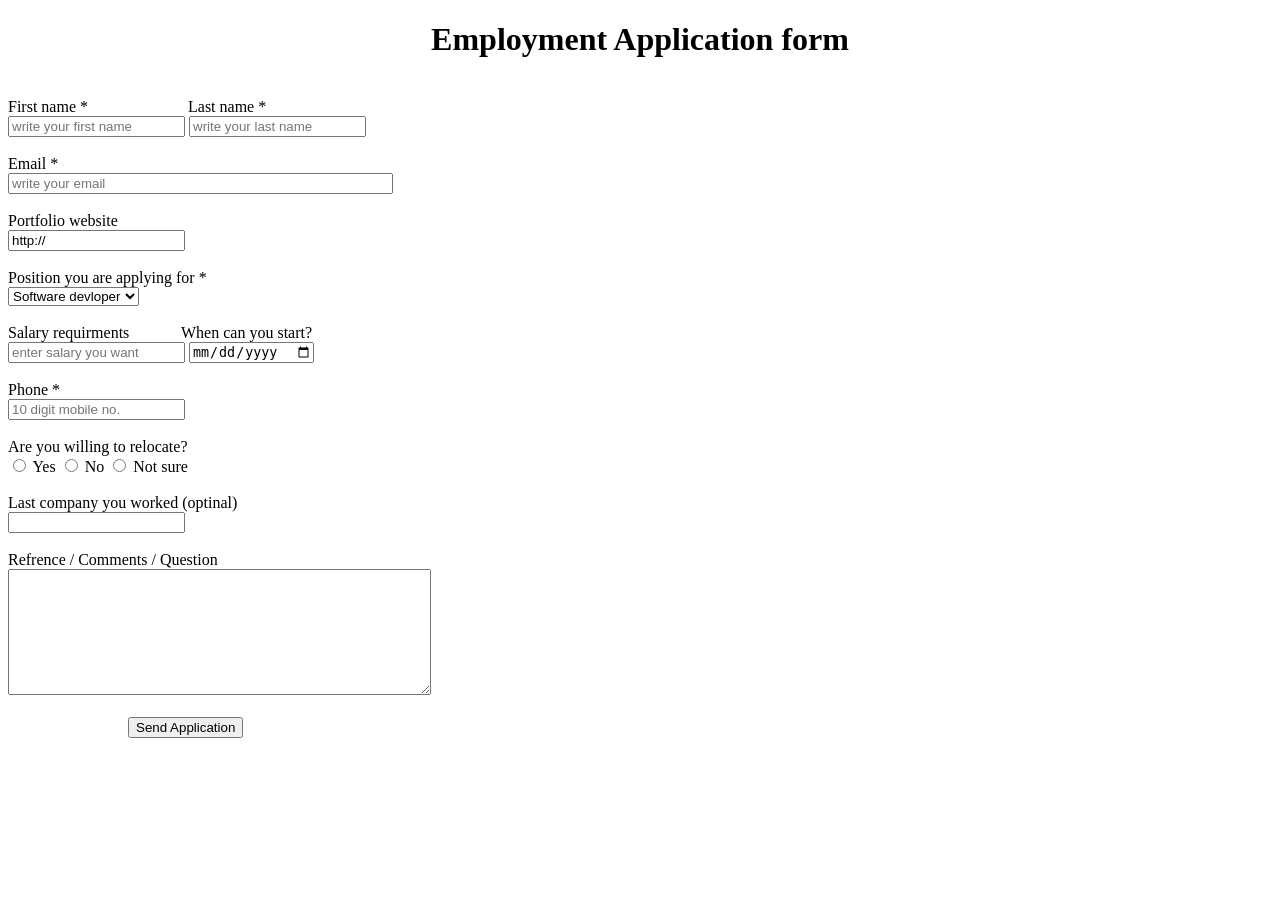
<file: job_application.html>
<!DOCTYPE html>
<html lang="en">
<head>
    <meta charset="UTF-8">
    <meta name="viewport" content="width=device-width, initial-scale=1.0">
    <title>Job Application Form</title>
</head>
<body>
    <center>
        <h1>Employment Application form</h1>
    </center>
    <br>
    <div>
        <form action="">

            <label for="">First name *</label>
            &nbsp;&nbsp;&nbsp;&nbsp;&nbsp;&nbsp;&nbsp;&nbsp;&nbsp;&nbsp;&nbsp;&nbsp;&nbsp;&nbsp;&nbsp;
            &nbsp;&nbsp;&nbsp;&nbsp;&nbsp;&nbsp;&nbsp;
            <label for="">Last name *</label>
            <br>
            <input type="text" placeholder="write your first name">
            <input type="text" placeholder="write your last name">
            <br><br>
            <label for="">Email *</label>
            <br>
            <input type="email" size="46" placeholder="write your email">
            <br><br>
            <label for="">Portfolio website</label>
            <br>
            <input type="text" value="http://">
            <br><br>
            <label for="">Position you are applying for *</label>
            <br>
            <select name="" id="">
                <option value="">Software devloper</option>
                <option value="">Frontend devloper</option>
                <option value="">Backend devloper</option>
                <option value="">Fullstack devloper</option>
                <option value="">Ai Engineer</option>
            </select>
            <br><br>
            <label for="">Salary requirments</label>
            &nbsp;&nbsp;&nbsp;&nbsp;&nbsp;&nbsp;&nbsp;&nbsp;&nbsp;&nbsp;&nbsp;
            <label for="">When can you start?</label>
            <br>
            <input type="text" placeholder="enter salary you want">
            <input type="date">
            <br><br>
            <label for="">Phone *</label>
            <br>
            <input type="tel" placeholder="10 digit mobile no.">
            <br><br>
            <label >Are you willing to relocate?</label>
            <br>
            <input type="radio" name="relocate" id="Yes">
            <label for="Yes">Yes</label>
            <input type="radio" name="relocate" id="No">
            <label for="No">No</label>
            <input type="radio" name="relocate" id="Not sure">
            <label for="Not sure">Not sure</label>
            <br><br>
            <label for="">Last company you worked (optinal)</label>
            <br>
            <input type="text">
            <br><br>
            <label for="">Refrence / Comments / Question</label>
            <br>
            <textarea cols="50" rows="8"></textarea>
            <br><br>
            &nbsp;&nbsp;&nbsp;&nbsp;&nbsp;&nbsp;&nbsp;&nbsp;&nbsp;&nbsp;&nbsp;&nbsp;
            &nbsp;&nbsp;&nbsp;&nbsp;&nbsp;&nbsp;&nbsp;&nbsp;&nbsp;&nbsp;&nbsp;&nbsp;
            &nbsp;&nbsp;&nbsp;
            <button>Send Application</button>
            
            
        </form>
    </div>
</body>
</html>
</file>
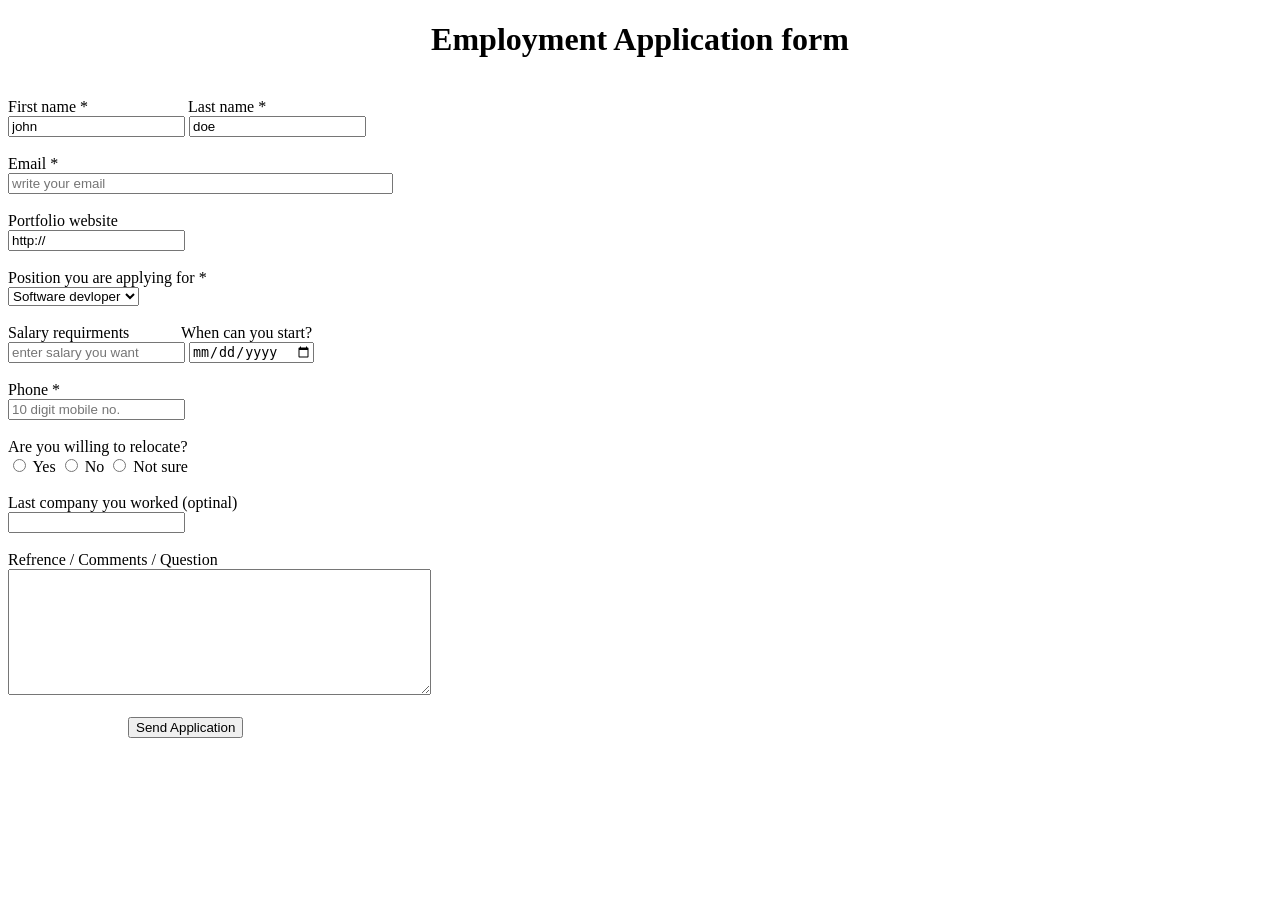
<file: job application/job_application.html>
<!DOCTYPE html>
<html lang="en">
<head>
    <meta charset="UTF-8">
    <meta name="viewport" content="width=device-width, initial-scale=1.0">
    <title>Job Application Form</title>
</head>
<body>
    <center>
        <h1>Employment Application form</h1>
    </center>
    <br>
    <div>
        <form action="zerodha."  method="post">

            <label for="fname">First name *</label>
            &nbsp;&nbsp;&nbsp;&nbsp;&nbsp;&nbsp;&nbsp;&nbsp;&nbsp;&nbsp;&nbsp;&nbsp;&nbsp;&nbsp;&nbsp;
            &nbsp;&nbsp;&nbsp;&nbsp;&nbsp;&nbsp;&nbsp;
            <label for="lname">Last name *</label>
            <br>
            <input type="text" name="fname" id="fname" value="john" placeholder="write your first name">
            <input type="text" name="lname" id="lname" value="doe" placeholder="write your last name">
            <br><br>
            <label for="">Email *</label>
            <br>
            <input type="email" size="46" placeholder="write your email">
            <br><br>
            <label for="">Portfolio website</label>
            <br>
            <input type="text" value="http://">
            <br><br>
            <label for="">Position you are applying for *</label>
            <br>
            <select name="" id="">
                <option value="">Software devloper</option>
                <option value="">Frontend devloper</option>
                <option value="">Backend devloper</option>
                <option value="">Fullstack devloper</option>
                <option value="">Ai Engineer</option>
            </select>
            <br><br>
            <label for="">Salary requirments</label>
            &nbsp;&nbsp;&nbsp;&nbsp;&nbsp;&nbsp;&nbsp;&nbsp;&nbsp;&nbsp;&nbsp;
            <label for="">When can you start?</label>
            <br>
            <input type="text" placeholder="enter salary you want">
            <input type="date">
            <br><br>
            <label for="">Phone *</label>
            <br>
            <input type="tel" placeholder="10 digit mobile no.">
            <br><br>
            <label >Are you willing to relocate?</label>
            <br>
            <input type="radio" name="relocate" id="Yes">
            <label for="Yes">Yes</label>
            <input type="radio" name="relocate" id="No">
            <label for="No">No</label>
            <input type="radio" name="relocate" id="Not sure">
            <label for="Not sure">Not sure</label>
            <br><br>
            <label for="">Last company you worked (optinal)</label>
            <br>
            <input type="text">
            <br><br>
            <label for="">Refrence / Comments / Question</label>
            <br>
            <textarea cols="50" rows="8"></textarea>
            <br><br>
            &nbsp;&nbsp;&nbsp;&nbsp;&nbsp;&nbsp;&nbsp;&nbsp;&nbsp;&nbsp;&nbsp;&nbsp;
            &nbsp;&nbsp;&nbsp;&nbsp;&nbsp;&nbsp;&nbsp;&nbsp;&nbsp;&nbsp;&nbsp;&nbsp;
            &nbsp;&nbsp;&nbsp;
            <button>Send Application</button>
       
        </form>
    </div>
</body>
</html>
</file>
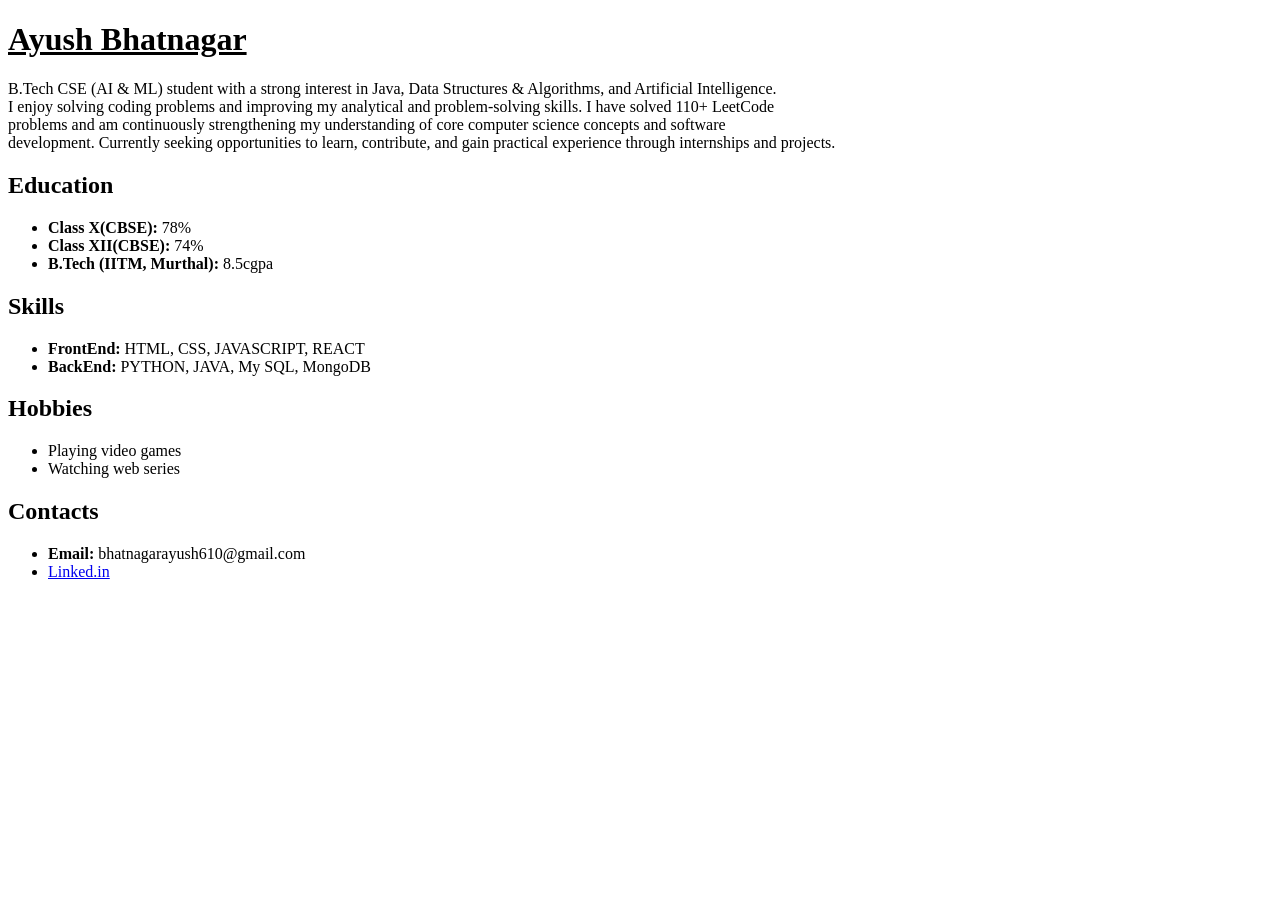
<file: resume/resume.html>
<!DOCTYPE html>
<html lang="en">
<head>
    <meta charset="UTF-8">
    <meta name="viewport" content="width=device-width, initial-scale=1.0">
    <title>Resume</title>
</head>
<body>
    <div>
        <h1><ins>Ayush Bhatnagar</ins></h1>
        <p>B.Tech CSE (AI & ML) student with a strong interest in Java, Data Structures & Algorithms, and Artificial Intelligence. 
            <br> I enjoy solving coding problems and improving my analytical and problem-solving skills. 
            I have solved 110+ LeetCode <br> problems and am continuously strengthening my understanding of core computer science concepts and software <br>
             development. Currently seeking opportunities to learn, contribute, and gain practical experience through internships and projects.</p>
    </div>

    <div>
        <h2>Education</h2>
        <ul>
            <li><b>Class X(CBSE):</b> 78% </li>
            <li><b>Class XII(CBSE):</b> 74% </li>
            <li><b>B.Tech (IITM, Murthal):</b> 8.5cgpa </li>
        </ul>
    </div>
    <div>
        <h2>Skills</h2>
        <ul>
            <li><b>FrontEnd: </b> HTML, CSS, JAVASCRIPT, REACT</li>
            <li><b>BackEnd: </b> PYTHON, JAVA, My SQL, MongoDB </li>
        </ul>
    </div>
    <div>
        <h2>Hobbies</h2>
        <ul>
            <li>Playing video games</li>
            <li>Watching web series</li>
        </ul>
    </div>
    <div>
        <h2>Contacts</h2>
        <ul>
            <li><b>Email: </b> bhatnagarayush610@gmail.com</li>
            <li><a href="https://www.linkedin.com/in/ayush-bhatnagar-54a6b4377/">Linked.in</a></li>
        </ul>
    </div>

</body>
</html>
</file>
